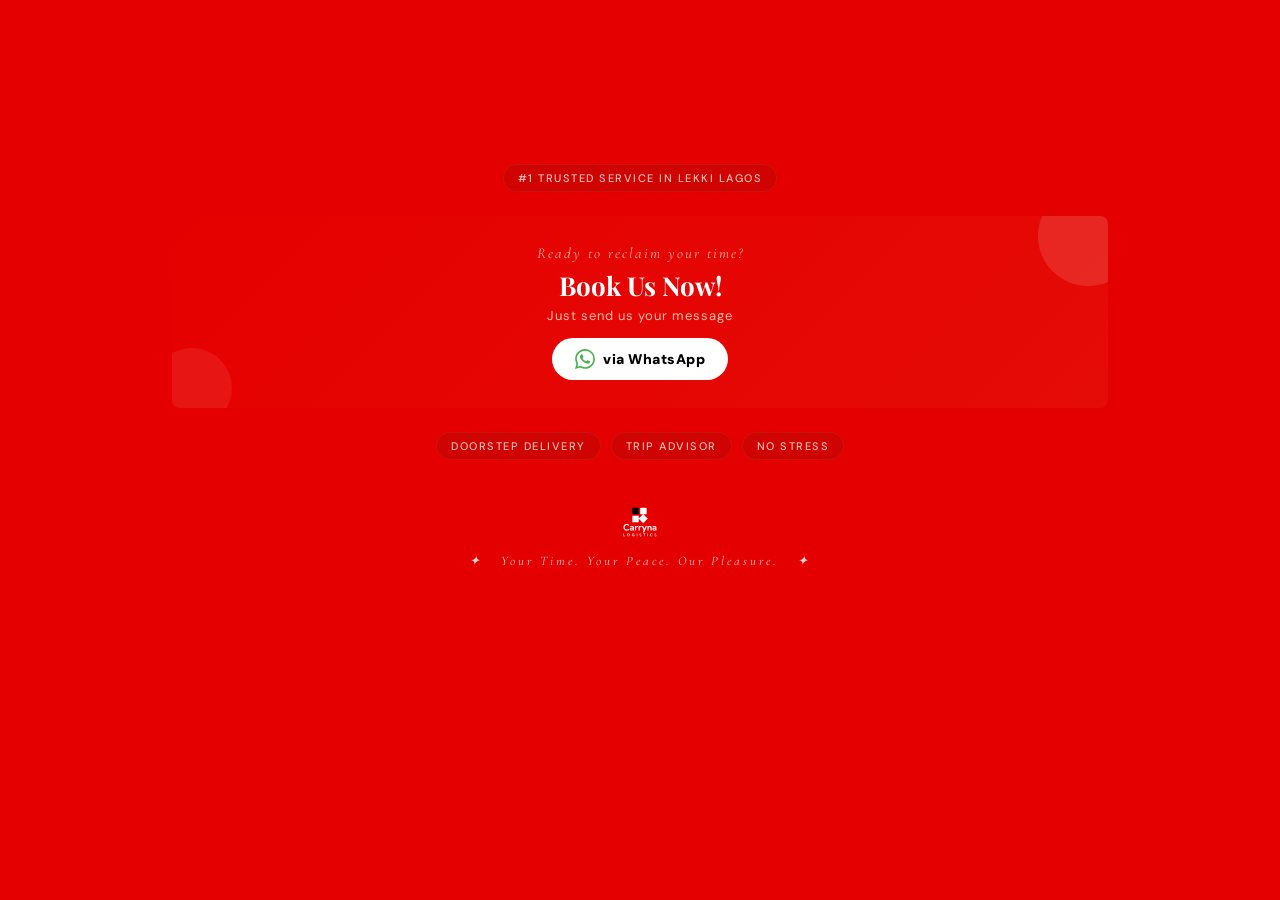
<file: index.html>
<!DOCTYPE html>
<html lang="en">

<head>
  <meta charset="utf-8" />
  <meta http-equiv="x-ua-compatible" content="ie=edge" />
  <meta name="viewport" content="width=device-width, initial-scale=1, shrink-to-fit=no, viewport-fit=cover" />
  <meta data-rh="true" name="description"
    content="Order a ride with Carryna, get moving in minutes! Available in 500+ cities, across 45+ countries worldwide. Download the Carryna app on iOS and Android." />
  <meta data-rh="true" property="og:title" content="Request your delivery, 24/7 | Carryna" />
  <meta data-rh="true" property="og:description"
    content="Order a ride with Carryna, get moving in minutes! Available in 500+ cities, across 45+ countries worldwide. Download the Carryna app on iOS and Android." />
  <meta data-rh="true" property="og:image" content="https://carryna.com/og-img.jpg" />
  <meta property="og:site_name" content="Carryna" />
  <meta property="og:type" content="website" />

  <!-- Google tag (gtag.js) -->
  <script async src="https://www.googletagmanager.com/gtag/js?id=G-J3CSSXNXF1"></script>
  <script>
    window.dataLayer = window.dataLayer || [];
    function gtag() { dataLayer.push(arguments); }
    gtag('js', new Date());

    gtag('config', 'G-J3CSSXNXF1');
  </script>

  <!-- Microsoft Clarity -->
  <script type="text/javascript">
    (function (c, l, a, r, i, t, y) {
      c[a] = c[a] || function () { (c[a].q = c[a].q || []).push(arguments) };
      t = l.createElement(r); t.async = 1; t.src = "https://www.clarity.ms/tag/" + i;
      y = l.getElementsByTagName(r)[0]; y.parentNode.insertBefore(t, y);
    })(window, document, "clarity", "script", "x27xse0eid");
  </script>
  <title data-rh="true">Request your delivery, 24/7 | Carryna</title>
  <link data-rh="true" rel="canonical" href="index.html" />
  <link data-rh="true" rel="alternate" hreflang="x-default" href="https://carryna.com/" />
  <link data-rh="true" rel="alternate" hreflang="en" href="https://carryna.com/en/" />
  <link data-rh="true" rel="alternate" hreflang="de-at" href="https://carryna.com/de-at/" />
  <link data-rh="true" rel="alternate" hreflang="en-at" href="https://carryna.com/en-at/" />
  <link data-rh="true" rel="alternate" hreflang="az-az" href="https://carryna.com/az-az/" />
  <link data-rh="true" rel="alternate" hreflang="en-az" href="https://carryna.com/en-az/" />
  <link data-rh="true" rel="alternate" hreflang="nl-be" href="https://carryna.com/nl-be/" />
  <link data-rh="true" rel="alternate" hreflang="fr-be" href="https://carryna.com/fr-be/" />
  <link data-rh="true" rel="alternate" hreflang="en-be" href="https://carryna.com/en-be/" />
  <link data-rh="true" rel="alternate" hreflang="hr-hr" href="https://carryna.com/hr-hr/" />
  <link data-rh="true" rel="alternate" hreflang="en-hr" href="https://carryna.com/en-hr/" />
  <link data-rh="true" rel="alternate" hreflang="el-cy" href="https://carryna.com/el-cy/" />
  <link data-rh="true" rel="alternate" hreflang="en-cy" href="https://carryna.com/en-cy/" />
  <link data-rh="true" rel="alternate" hreflang="cs-cz" href="https://carryna.com/cs-cz/" />
  <link data-rh="true" rel="alternate" hreflang="en-cz" href="https://carryna.com/en-cz/" />
  <link data-rh="true" rel="alternate" hreflang="da-dk" href="https://carryna.com/da-dk/" />
  <link data-rh="true" rel="alternate" hreflang="en-dk" href="https://carryna.com/en-dk/" />
  <link data-rh="true" rel="alternate" hreflang="es-ec" href="https://carryna.com/es-ec/" />
  <link data-rh="true" rel="alternate" hreflang="en-ec" href="https://carryna.com/en-ec/" />
  <link data-rh="true" rel="alternate" hreflang="et-ee" href="https://carryna.com/et-ee/" />
  <link data-rh="true" rel="alternate" hreflang="en-ee" href="https://carryna.com/en-ee/" />
  <link data-rh="true" rel="alternate" hreflang="ru-ee" href="https://carryna.com/ru-ee/" />
  <link data-rh="true" rel="alternate" hreflang="fi-fi" href="https://carryna.com/fi-fi/" />
  <link data-rh="true" rel="alternate" hreflang="en-fi" href="https://carryna.com/en-fi/" />
  <link data-rh="true" rel="alternate" hreflang="fr-fr" href="https://carryna.com/fr-fr/" />
  <link data-rh="true" rel="alternate" hreflang="en-fr" href="https://carryna.com/en-fr/" />
  <link data-rh="true" rel="alternate" hreflang="ka-ge" href="https://carryna.com/ka-ge/" />
  <link data-rh="true" rel="alternate" hreflang="en-ge" href="https://carryna.com/en-ge/" />
  <link data-rh="true" rel="alternate" hreflang="de-de" href="https://carryna.com/de-de/" />
  <link data-rh="true" rel="alternate" hreflang="en-de" href="https://carryna.com/en-de/" />
  <link data-rh="true" rel="alternate" hreflang="en-gh" href="https://carryna.com/en-gh/" />
  <link data-rh="true" rel="alternate" hreflang="hu-hu" href="https://carryna.com/hu-hu/" />
  <link data-rh="true" rel="alternate" hreflang="en-hu" href="https://carryna.com/en-hu/" />
  <link data-rh="true" rel="alternate" hreflang="ar-iq" href="https://carryna.com/ar-iq/" />
  <link data-rh="true" rel="alternate" hreflang="en-iq" href="https://carryna.com/en-iq/" />
  <link data-rh="true" rel="alternate" hreflang="en-ie" href="https://carryna.com/en-ie/" />
  <link data-rh="true" rel="alternate" hreflang="it-it" href="https://carryna.com/it-it/" />
  <link data-rh="true" rel="alternate" hreflang="en-it" href="https://carryna.com/en-it/" />
  <link data-rh="true" rel="alternate" hreflang="en-ke" href="https://carryna.com/en-ke/" />
  <link data-rh="true" rel="alternate" hreflang="lv-lv" href="https://carryna.com/lv-lv/" />
  <link data-rh="true" rel="alternate" hreflang="en-lv" href="https://carryna.com/en-lv/" />
  <link data-rh="true" rel="alternate" hreflang="ar-lb" href="https://carryna.com/ar-lb/" />
  <link data-rh="true" rel="alternate" hreflang="en-lb" href="https://carryna.com/en-lb/" />
  <link data-rh="true" rel="alternate" hreflang="lt-lt" href="https://carryna.com/lt-lt/" />
  <link data-rh="true" rel="alternate" hreflang="en-lt" href="https://carryna.com/en-lt/" />
  <link data-rh="true" rel="alternate" hreflang="en-mt" href="https://carryna.com/en-mt/" />
  <link data-rh="true" rel="alternate" hreflang="es-mx" href="https://carryna.com/es-mx/" />
  <link data-rh="true" rel="alternate" hreflang="en-mx" href="https://carryna.com/en-mx/" />
  <link data-rh="true" rel="alternate" hreflang="ro-md" href="https://carryna.com/ro-md/" />
  <link data-rh="true" rel="alternate" hreflang="en-md" href="https://carryna.com/en-md/" />
  <link data-rh="true" rel="alternate" hreflang="nl-nl" href="https://carryna.com/nl-nl/" />
  <link data-rh="true" rel="alternate" hreflang="en-nl" href="https://carryna.com/en-nl/" />
  <link data-rh="true" rel="alternate" hreflang="en-ng" href="https://carryna.com/en-ng/" />
  <link data-rh="true" rel="alternate" hreflang="no-no" href="https://carryna.com/no-no/" />
  <link data-rh="true" rel="alternate" hreflang="en-no" href="https://carryna.com/en-no/" />
  <link data-rh="true" rel="alternate" hreflang="es-py" href="https://carryna.com/es-py/" />
  <link data-rh="true" rel="alternate" hreflang="en-py" href="https://carryna.com/en-py/" />
  <link data-rh="true" rel="alternate" hreflang="pl-pl" href="https://carryna.com/pl-pl/" />
  <link data-rh="true" rel="alternate" hreflang="en-pl" href="https://carryna.com/en-pl/" />
  <link data-rh="true" rel="alternate" hreflang="pt-pt" href="https://carryna.com/pt-pt/" />
  <link data-rh="true" rel="alternate" hreflang="en-pt" href="https://carryna.com/en-pt/" />
  <link data-rh="true" rel="alternate" hreflang="ro-ro" href="https://carryna.com/ro-ro/" />
  <link data-rh="true" rel="alternate" hreflang="en-ro" href="https://carryna.com/en-ro/" />
  <link data-rh="true" rel="alternate" hreflang="ar-sa" href="https://carryna.com/ar-sa/" />
  <link data-rh="true" rel="alternate" hreflang="en-sa" href="https://carryna.com/en-sa/" />
  <link data-rh="true" rel="alternate" hreflang="sk-sk" href="https://carryna.com/sk-sk/" />
  <link data-rh="true" rel="alternate" hreflang="en-sk" href="https://carryna.com/en-sk/" />
  <link data-rh="true" rel="alternate" hreflang="sl-si" href="https://carryna.com/sl-si/" />
  <link data-rh="true" rel="alternate" hreflang="en-si" href="https://carryna.com/en-si/" />
  <link data-rh="true" rel="alternate" hreflang="en-za" href="https://carryna.com/en-za/" />
  <link data-rh="true" rel="alternate" hreflang="es-es" href="https://carryna.com/es-es/" />
  <link data-rh="true" rel="alternate" hreflang="en-es" href="https://carryna.com/en-es/" />
  <link data-rh="true" rel="alternate" hreflang="en-lk" href="https://carryna.com/en-lk/" />
  <link data-rh="true" rel="alternate" hreflang="sv-se" href="https://carryna.com/sv-se/" />
  <link data-rh="true" rel="alternate" hreflang="en-se" href="https://carryna.com/en-se/" />
  <link data-rh="true" rel="alternate" hreflang="de-ch" href="https://carryna.com/de-ch/" />
  <link data-rh="true" rel="alternate" hreflang="en-ch" href="https://carryna.com/en-ch/" />
  <link data-rh="true" rel="alternate" hreflang="en-tz" href="https://carryna.com/en-tz/" />
  <link data-rh="true" rel="alternate" hreflang="th-th" href="https://carryna.com/th-th/" />
  <link data-rh="true" rel="alternate" hreflang="en-th" href="https://carryna.com/en-th/" />
  <link data-rh="true" rel="alternate" hreflang="ar-tn" href="https://carryna.com/ar-tn/" />
  <link data-rh="true" rel="alternate" hreflang="fr-tn" href="https://carryna.com/fr-tn/" />
  <link data-rh="true" rel="alternate" hreflang="en-tn" href="https://carryna.com/en-tn/" />
  <link data-rh="true" rel="alternate" hreflang="en-ug" href="https://carryna.com/en-ug/" />
  <link data-rh="true" rel="alternate" hreflang="uk-ua" href="https://carryna.com/uk-ua/" />
  <link data-rh="true" rel="alternate" hreflang="en-ua" href="https://carryna.com/en-ua/" />
  <link data-rh="true" rel="alternate" hreflang="fr-ml" href="https://carryna.com/fr-ml/" />
  <link data-rh="true" rel="alternate" hreflang="en-ml" href="https://carryna.com/en-ml/" />
  <script data-rh="true" type="application/ld+json">
      {
        "@context": "https://schema.org",
        "@type": "Corporation",
        "name": "Carryna",
        "legalName": "Carryna Logistics",
        "description": "Carryna is an African delivery company that offers vehicle for hire, micromobility, car-sharing, and food delivery services headquartered in Tallinn and operating in over 200 cities in 40 countries in Europe, Africa, Western Asia and Latin America.",
        "url": "https://carryna.com/",
        "logo": "https://carryna.com/carryna-logo-original-on-white.png",
        "foundingDate": "2020",
        "founders": { "@type": "Person", "name": "Success Chukwu" },
        "sameAs": [
          "https://www.facebook.com/carrynalogistics",
          "https://www.twitter.com/carrynalogistic/",
          "https://www.instagram.com/carrynalogistics/",
          "https://www.linkedin.com/company/CarrynaLogistics/"
        ]
      }
    </script>
  <link data-chunk="components-Navigation" rel="preload" as="script"
    href="https://carryna.com/components-Navigation-588d442878f97de48941.js" />
  <link rel="sitemap" type="application/xml" href="https://carryna.com/en/sitemap-index.xml" />
  <link rel="sitemap" type="application/xml" href="https://carryna.com/az-az/sitemap-index.xml" />
  <link rel="sitemap" type="application/xml" href="https://carryna.com/hr-hr/sitemap-index.xml" />
  <link rel="sitemap" type="application/xml" href="https://carryna.com/el-cy/sitemap-index.xml" />
  <link rel="sitemap" type="application/xml" href="https://carryna.com/cs-cz/sitemap-index.xml" />
  <link rel="sitemap" type="application/xml" href="https://carryna.com/da-dk/sitemap-index.xml" />
  <link rel="sitemap" type="application/xml" href="https://carryna.com/et-ee/sitemap-index.xml" />
  <link rel="sitemap" type="application/xml" href="https://carryna.com/fi-fi/sitemap-index.xml" />
  <link rel="sitemap" type="application/xml" href="https://carryna.com/fr-fr/sitemap-index.xml" />
  <link rel="sitemap" type="application/xml" href="https://carryna.com/ka-ge/sitemap-index.xml" />
  <link rel="sitemap" type="application/xml" href="https://carryna.com/de-de/sitemap-index.xml" />
  <link rel="sitemap" type="application/xml" href="https://carryna.com/en-gh/sitemap-index.xml" />
  <link rel="sitemap" type="application/xml" href="https://carryna.com/hu-hu/sitemap-index.xml" />
  <link rel="sitemap" type="application/xml" href="https://carryna.com/en-ie/sitemap-index.xml" />
  <link rel="sitemap" type="application/xml" href="https://carryna.com/it-it/sitemap-index.xml" />
  <link rel="sitemap" type="application/xml" href="https://carryna.com/en-ke/sitemap-index.xml" />
  <link rel="sitemap" type="application/xml" href="https://carryna.com/lv-lv/sitemap-index.xml" />
  <link rel="sitemap" type="application/xml" href="https://carryna.com/lt-lt/sitemap-index.xml" />
  <link rel="sitemap" type="application/xml" href="https://carryna.com/en-mt/sitemap-index.xml" />
  <link rel="sitemap" type="application/xml" href="https://carryna.com/nl-nl/sitemap-index.xml" />
  <link rel="sitemap" type="application/xml" href="https://carryna.com/en-ng/sitemap-index.xml" />
  <link rel="sitemap" type="application/xml" href="https://carryna.com/no-no/sitemap-index.xml" />
  <link rel="sitemap" type="application/xml" href="https://carryna.com/es-py/sitemap-index.xml" />
  <link rel="sitemap" type="application/xml" href="https://carryna.com/pl-pl/sitemap-index.xml" />
  <link rel="sitemap" type="application/xml" href="https://carryna.com/pt-pt/sitemap-index.xml" />
  <link rel="sitemap" type="application/xml" href="https://carryna.com/ro-ro/sitemap-index.xml" />
  <link rel="sitemap" type="application/xml" href="https://carryna.com/ar-sa/sitemap-index.xml" />
  <link rel="sitemap" type="application/xml" href="https://carryna.com/sk-sk/sitemap-index.xml" />
  <link rel="sitemap" type="application/xml" href="https://carryna.com/sl-si/sitemap-index.xml" />
  <link rel="sitemap" type="application/xml" href="https://carryna.com/en-za/sitemap-index.xml" />
  <link rel="sitemap" type="application/xml" href="https://carryna.com/es-es/sitemap-index.xml" />
  <link rel="sitemap" type="application/xml" href="https://carryna.com/sv-se/sitemap-index.xml" />
  <link rel="sitemap" type="application/xml" href="https://carryna.com/en-tz/sitemap-index.xml" />
  <link rel="sitemap" type="application/xml" href="https://carryna.com/th-th/sitemap-index.xml" />
  <link rel="sitemap" type="application/xml" href="https://carryna.com/en-ug/sitemap-index.xml" />
  <link rel="sitemap" type="application/xml" href="sitemap-index.xml" />
  <link rel="sitemap" type="application/xml" href="https://carryna.com/uk-ua/sitemap-index.xml" />
  <title>Market Shopping Service | Carryna.com</title>
  <link
    href="https://fonts.googleapis.com/css2?family=Playfair+Display:ital,wght@0,400;0,700;0,900;1,400;1,700&family=Cormorant+Garamond:ital,wght@0,300;0,400;0,600;1,300;1,400&family=DM+Sans:wght@300;400;500&display=swap"
    rel="stylesheet">
  <link rel="stylesheet" href="/styles.css">
</head>

<body>
  <div class="flyer">
    <div class="content">
      <div class="features">
        <div class="pill">#1 Trusted Service in Lekki Lagos</div>
      </div>
      <div class="cta-section">
        <div class="cta-label">Ready to reclaim your time?</div>
        <div class="cta-main">Book Us Now!</div>
        <div class="cta-sub">Just send us your message</div>
        <a href="https://wa.me/+2348118362567?text=Hello+Carryna%2C+I+want+your+help.+Here%27s+my+location%2C+I%27m+at+..."
          target="_blank" rel="noopener noreferrer">
          <div class="whatsapp-badge">
            <svg class="wa-icon" viewBox="0 0 24 24" xmlns="http://www.w3.org/2000/svg">
              <path
                d="M17.472 14.382c-.297-.149-1.758-.867-2.03-.967-.273-.099-.471-.148-.67.15-.197.297-.767.966-.94 1.164-.173.199-.347.223-.644.075-.297-.15-1.255-.463-2.39-1.475-.883-.788-1.48-1.761-1.653-2.059-.173-.297-.018-.458.13-.606.134-.133.298-.347.446-.52.149-.174.198-.298.298-.497.099-.198.05-.371-.025-.52-.075-.149-.669-1.612-.916-2.207-.242-.579-.487-.5-.669-.51-.173-.008-.371-.01-.57-.01-.198 0-.52.074-.792.372-.272.297-1.04 1.016-1.04 2.479 0 1.462 1.065 2.875 1.213 3.074.149.198 2.096 3.2 5.077 4.487.709.306 1.262.489 1.694.625.712.227 1.36.195 1.871.118.571-.085 1.758-.719 2.006-1.413.248-.694.248-1.289.173-1.413-.074-.124-.272-.198-.57-.347m-5.421 7.403h-.004a9.87 9.87 0 01-5.031-1.378l-.361-.214-3.741.982.998-3.648-.235-.374a9.86 9.86 0 01-1.51-5.26c.001-5.45 4.436-9.884 9.888-9.884 2.64 0 5.122 1.03 6.988 2.898a9.825 9.825 0 012.893 6.994c-.003 5.45-4.437 9.884-9.885 9.884m8.413-18.297A11.815 11.815 0 0012.05 0C5.495 0 .16 5.335.157 11.892c0 2.096.547 4.142 1.588 5.945L.057 24l6.305-1.654a11.882 11.882 0 005.683 1.448h.005c6.554 0 11.89-5.335 11.893-11.893a11.821 11.821 0 00-3.48-8.413z">
              </path>
            </svg>
            via WhatsApp
          </div>
        </a>
      </div>
      <div class="features">
        <div class="pill">Doorstep Delivery</div>
        <div class="pill">Trip Advisor</div>
        <div class="pill">No Stress</div>
      </div>
    </div>
    <div class="bottom-strip">
      <img class="img" width="52"
        src="[data-uri]"
        alt="Carryna logo">
      <div class="bottom-text">✦ &nbsp; Your Time. Your Peace. Our Pleasure. &nbsp; ✦</div>
    </div>
  </div>



</body>

</html>
</file>
<file: styles.css>
*, ::before, ::after { box-sizing: border-box; margin: 0px; padding: 0px; }
    body { background: rgb(229, 0, 0); display: flex; justify-content: center; align-items: center; min-height: 100vh; font-family: "DM Sans", sans-serif; }
    .flyer { width: 1024px; min-height: 700px; border-radius: 4px; position: relative; overflow: hidden; animation: 1s ease 0s 1 normal forwards running fadeIn; }
    @keyframes fadeIn { 
      0% { opacity: 0; transform: translateY(30px); }
      100% { opacity: 1; transform: translateY(0px); }
    }
    .flyer::before { content: ""; position: absolute; inset: 0px; pointer-events: none; }
    .botanical-top { width: 100%; height: 90px; position: relative; display: flex; align-items: center; justify-content: center; overflow: hidden; }
    .botanical-top::before { content: "✦  ❧  ✦  ❧  ✦  ❧  ✦  ❧  ✦  ❧  ✦"; position: absolute; bottom: 8px; font-size: 12px; color: rgba(225, 225, 225, 0.5); letter-spacing: 3px; }
    .top-label { font-family: "Cormorant Garamond", serif; font-style: italic; font-size: 13px; font-weight: 300; color: rgba(225, 225, 225, 0.9); letter-spacing: 5px; text-transform: uppercase; margin-top: -10px; text-align: center; }
    .content { padding: 40px 44px 36px; position: relative; z-index: 2; }
    .stress-section { text-align: center; margin-bottom: 28px; animation: 0.8s ease 0.3s 1 normal both running slideDown; }
    @keyframes slideDown { 
      0% { opacity: 0; transform: translateY(-15px); }
      100% { opacity: 1; transform: translateY(0px); }
    }
    .stress-small { font-family: "Cormorant Garamond", serif; font-style: italic; font-size: 16px; color: rgba(255, 220, 200, 0.9); letter-spacing: 1px; margin-bottom: 4px; }
    .stress-big { font-family: "Playfair Display", serif; font-size: 52px; font-weight: 900; color: rgba(1, 0, 0, 0.8); line-height: 1; position: relative; display: inline-block; }
    .stress-big span { color: rgb(255, 255, 255); }
    .stress-big::after { content: ""; position: absolute; bottom: 4px; left: 0px; right: 0px; height: 3px; background: linear-gradient(90deg, transparent, rgb(255, 255, 255), transparent); }
    .divider { display: flex; align-items: center; gap: 12px; margin: 22px 0px; }
    .divider-line { flex: 1 1 0%; height: 1px; background: linear-gradient(90deg, transparent, rgba(0, 0, 0, 0.5), transparent); }
    .divider-icon { font-size: 18px; color: rgb(255, 255, 255); }
    .offer-section { text-align: center; margin-bottom: 30px; animation: 0.8s ease 0.5s 1 normal both running slideUp; }
    @keyframes slideUp { 
      0% { opacity: 0; transform: translateY(15px); }
      100% { opacity: 1; transform: translateY(0px); }
    }
    .offer-line1 { font-family: "Cormorant Garamond", serif; font-size: 20px; font-weight: 400; color: rgba(255, 220, 200, 0.9); line-height: 1.5; font-style: italic; }
    .offer-big { font-family: "Playfair Display", serif; font-size: 38px; font-weight: 700; color: rgb(255, 255, 255); letter-spacing: -1px; line-height: 1.1; margin-top: 8px; }
    .features { display: flex; justify-content: center; gap: 10px; flex-wrap: wrap; margin-top: 24px; animation: 0.8s ease 0.7s 1 normal both running fadeIn; }
    .pill { background: rgba(29, 29, 29, 0.1); border: 1px solid rgba(192, 57, 43, 0.3); color: rgb(255, 190, 181); font-size: 11px; font-weight: 500; padding: 6px 14px; border-radius: 50px; letter-spacing: 1.5px; text-transform: uppercase; }
    .cta-section { background: linear-gradient(135deg, rgb(229, 0, 0), rgb(229, 11, 6)); border-radius: 8px; padding: 28px 30px; text-align: center; margin: 24px 0px; position: relative; overflow: hidden; animation: 0.6s cubic-bezier(0.34, 1.56, 0.64, 1) 0.9s 1 normal both running popIn; }
    .cta-section a { text-decoration: none; }
    @keyframes popIn { 
      0% { opacity: 0; transform: scale(0.9); }
      100% { opacity: 1; transform: scale(1); }
    }
    .cta-section::before { content: ""; position: absolute; top: -30px; right: -30px; width: 100px; height: 100px; background: rgba(255, 255, 255, 0.12); border-radius: 50%; }
    .cta-section::after { content: ""; position: absolute; bottom: -20px; left: -20px; width: 80px; height: 80px; background: rgba(255, 255, 255, 0.08); border-radius: 50%; }
    .cta-label { font-family: "Cormorant Garamond", serif; font-style: italic; font-size: 15px; color: rgba(255, 220, 200, 0.8); letter-spacing: 2px; margin-bottom: 6px; }
    .cta-main { font-family: "Playfair Display", serif; font-size: 26px; font-weight: 700; color: rgb(255, 255, 255); margin-bottom: 4px; }
    .cta-sub { font-size: 13px; color: rgba(255, 220, 200, 0.85); letter-spacing: 1px; margin-bottom: 14px; }
    .whatsapp-badge { display: inline-flex; align-items: center; gap: 8px; background: rgb(255, 255, 255); border: 1px solid rgba(255, 255, 255, 0.3); border-radius: 50px; padding: 10px 22px; color: rgb(0, 0, 0); font-weight: 900; font-size: 14px; letter-spacing: 0.5px; }
    .wa-icon { width: 20px; height: 20px; fill: rgb(76, 175, 80); }
    .bottom-strip { text-align: center; }
    .bottom-text { font-family: "Cormorant Garamond", serif; font-style: italic; font-size: 13px; color: rgba(225, 225, 225, 0.9); letter-spacing: 3px; text-align: center; padding-bottom: 8px; }
</file>
